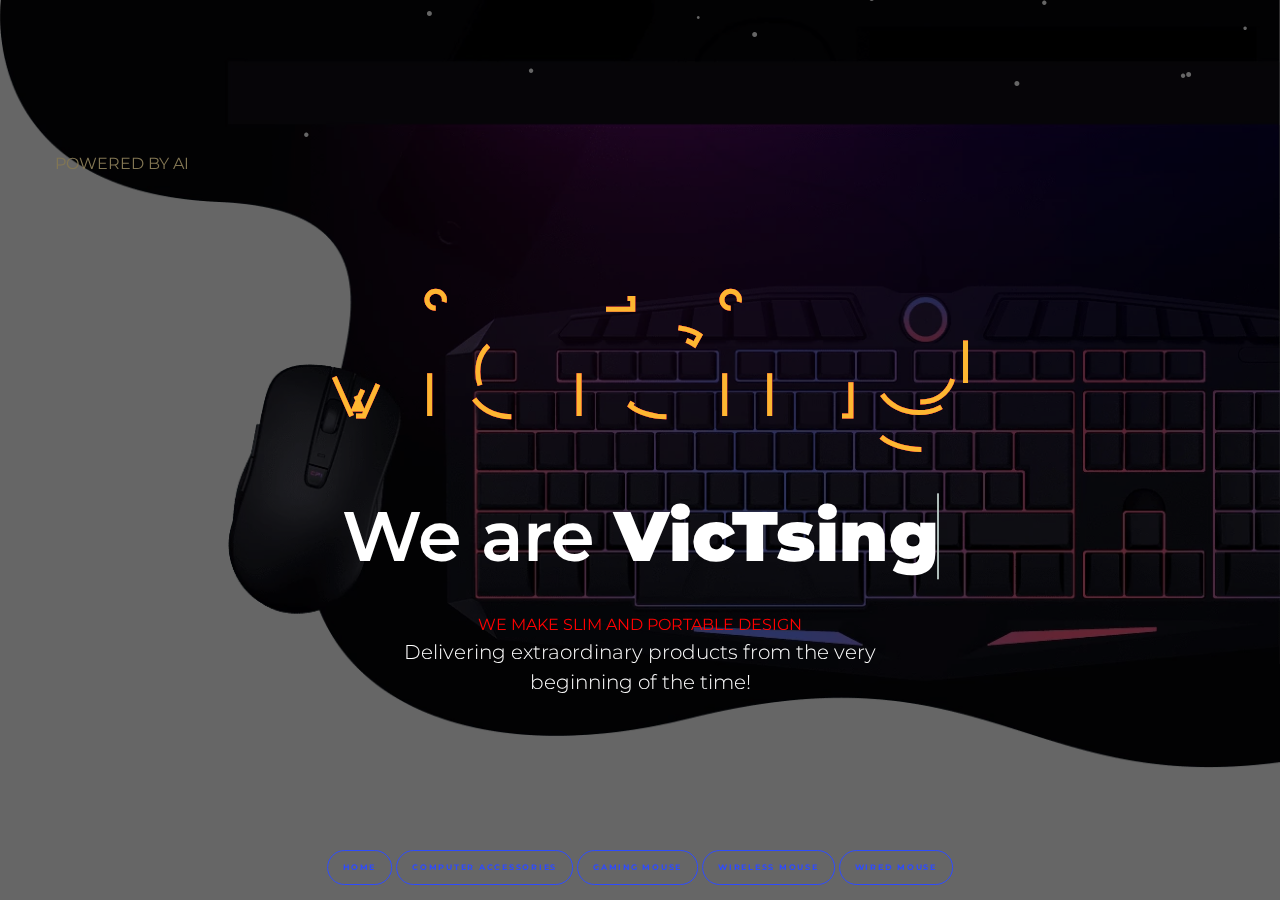
<file: index.html>
<!DOCTYPE html>
<html lang="en">
<!-- Coded By :: Vyshnav NK-->
    <head>
        <title>VicTsing | Official Site - Your Tech Life Master!</title>
        <meta charset="UTF-8">
        <meta name="viewport" content="width=device-width, initial-scale=1">

        <link href="https://fonts.googleapis.com/css?family=Montserrat:300,400,600&amp;subset=latin-ext" rel="stylesheet">
	<link rel="shortcut icon" type="image/x-icon" href="//cdn.shopify.com/s/files/1/1769/5297/files/vt_32x32.png?v=1538115218">
    

        <!-- CSS -->
        <link href="assets/css/main.css" rel="stylesheet">

        <!-- JS -->
		<script src="assets/js/snow.js"></script>
        <script src="assets/js/vendor/modernizr-2.8.3.min.js"></script>
        <script src="assets/js/vendor/jquery-1.12.0.min.js"></script>
    </head>
    <body>
	

        <div class="site" id="page">
            <a class="skip-link sr-only" href="#main">Skip to content</a>

            <!-- Options headline effects: .rotate | .slide | .zoom | .push | .clip -->
            <section class="hero-section hero-section--image clearfix clip">
                <div class="hero-section__wrap">
                    <div class="hero-section__option" data-init="slick" data-arrows="false" data-dots="true" data-fade="false" data-autoplay="5000" data-speed="3000">
                        <img src="assets/images/mouse.jpg" alt="Hero section image">
                        <img src="assets/images/mouse1.jpg" alt="Hero section image">
                        <img src="assets/images/mouse2.jpg" alt="Hero section image">
						 <img src="assets/images/mouse3.jpg" alt="Hero section image">
						  <img src="assets/images/mouse4.jpg" alt="Hero section image">
						   <img src="assets/images/mouse5.jpg" alt="Hero section image">
						    <img src="assets/images/mouse6.jpg" alt="Hero section image">
							<img src="assets/images/mouse7.jpg" alt="Hero section image">
						  
                    </div>
                    <!-- .hero-section__option -->

                    <div class="container">
                        <div class="row">
						<a href="/" title="Home"  rel="home" id="link-logo">
						
                          <b style="color:#827653">POWERED BY AI</b>
                      </a>
					<svg viewBox="0 0 960 300">
	<symbol id="s-text">
		<text text-anchor="middle" x="50%" y="80%">VicTsing</text>
	</symbol>

	<g class = "g-ants">
		<use xlink:href="#s-text" class="text-copy"></use>
		<use xlink:href="#s-text" class="text-copy"></use>
		<use xlink:href="#s-text" class="text-copy"></use>
		<use xlink:href="#s-text" class="text-copy"></use>
		<use xlink:href="#s-text" class="text-copy"></use>
	</g>
</svg>	

						
                            <div class="offset-lg-2 col-lg-8">
                                <div class="title-01 title-01--11 text-center">
                                    <h2 class="title__heading">
                                        <span>We are</span>
                                        <strong class="hero-section__words">
                                            <span class="title__effect is-visible">VicTsing</span>
                                            <span class="title__effect">Creative</span>
						 <span class="title__effect">Productive</span>
                                      
                                        </strong>
										
                                    </h2>
									<b style="color:red">WE MAKE SLIM AND PORTABLE DESIGN</b><br>
                                    <div class="title__description">Delivering extraordinary products from the very beginning of the time!</div>

                                </div> <!-- .title-01 -->
                            </div>
                        </div>
                    </div>
                </div>
            </section>
        </div>	
		
		

        <div class="button-group">
            <a href="index.html" class="btn btn-outline-primary button-sm"><b>Home</b></a>
            <a href="index1.html" class="btn btn-outline-primary button-sm"><b>Computer Accessories</b></a>
            <a href="index.html" class="btn btn-outline-primary button-sm"><b>Gaming Mouse</b></a>
            <a href="index.html" class="btn btn-outline-primary button-sm"><b>Wireless Mouse</b></a>
			<a href="index.html" class="btn btn-outline-primary button-sm"><b>Wired Mouse</b></a>
        </div>

        <!-- JS -->
		<script src="assets/js/snow.js"></script>
		<script src="assets/js/plugins/slick.min.js"></script>
        <script src="assets/js/plugins/animate-headline.js"></script>
		<script src="assets/js/snow.js"></script>
        <script src="assets/js/main.js"></script>
		
    </body>
</html>
</file>
<file: assets/css/main.css>
/*------------------------------------------------------------------------
# Free Splash HTML Templates - Feb 3, 2018
# ------------------------------------------------------------------------
# Designed & coded by Awe7 Team
# Websites:  http://www.awe7.com -  Email: info@awe7.com
--------------------------------------------------------------------------*/

html {
  box-sizing: border-box;
}

*,
*::before,
*::after {
  box-sizing: inherit;
}

html {
  font-size: 16px;
  -ms-overflow-style: scrollbar;
  -webkit-tap-highlight-color: transparent;
}

body {
  margin: 0;
}
@import url(https://fonts.googleapis.com/css?family=Montserrat);

html, body{
  height: 100%;
  font-weight: 800;
}

body{
  background: #030321;
  font-family: Arial;
}

svg {
    display: block;
    font: 10.5em 'Montserrat';
    width: 960px;
    height: 300px;
    margin: 0 auto;
}

.text-copy {
    fill: none;
    stroke: white;
    stroke-dasharray: 6% 29%;
    stroke-width: 5px;
    stroke-dashoffset: 0%;
    animation: stroke-offset 5.5s infinite linear;
}

.text-copy:nth-child(1){
	stroke: #4D163D;
	animation-delay: -1;
}

.text-copy:nth-child(2){
	stroke: #840037;
	animation-delay: -2s;
}

.text-copy:nth-child(3){
	stroke: #BD0034;
	animation-delay: -3s;
}

.text-copy:nth-child(4){
	stroke: #BD0034;
	animation-delay: -4s;
}

.text-copy:nth-child(5){
	stroke: #FDB731;
	animation-delay: -5s;
}

@keyframes stroke-offset{
	100% {stroke-dashoffset: -35%;}
}





body {
  font-family: "Montserrat", sans-serif;
  font-size: 1rem;
  font-weight: 300;
  line-height: 1.5;
  color: #787878;
  background-color: #fff;
}

p {
  margin-top: 0;
}

a {
  color: #1c1c1c;
  text-decoration: none;
}

a:hover {
  color: #2e4bfd;
  text-decoration: none;
}

img {
  max-width: 100%;
}

.clearfix::after {
  content: "";
  display: table;
  clear: both;
}

.slick-container {
  display: none;
}

.slick-initialized {
  display: block;
}

.slick-dots {
  bottom: 0;
}

.sr-only {
  position: absolute;
  width: 1px;
  height: 1px;
  padding: 0;
  margin: -1px;
  overflow: hidden;
  clip: rect(0, 0, 0, 0);
  border: 0;
}

.sr-only-focusable:active,
.sr-only-focusable:focus {
  position: static;
  width: auto;
  height: auto;
  margin: 0;
  overflow: visible;
  clip: auto;
}

.text-left {
  text-align: left;
}

.text-right {
  text-align: right;
}

.text-center {
  text-align: center;
}

.container {
  margin-left: auto;
  margin-right: auto;
  padding-left: 15px;
  padding-right: 15px;
}

.container::after {
  content: "";
  display: table;
  clear: both;
}

@media (min-width: 576px) {
  .container {
    width: 570px;
    max-width: 100%;
  }
}

@media (min-width: 768px) {
  .container {
    width: 750px;
    max-width: 100%;
  }
}

@media (min-width: 992px) {
  .container {
    width: 990px;
    max-width: 100%;
  }
}

@media (min-width: 1200px) {
  .container {
    width: 1170px;
    max-width: 100%;
  }
}

.container-fluid {
  margin-left: auto;
  margin-right: auto;
  padding-left: 15px;
  padding-right: 15px;
}

.container-fluid::after {
  content: "";
  display: table;
  clear: both;
}

.row {
  margin-right: -15px;
  margin-left: -15px;
}

.row::after {
  content: "";
  display: table;
  clear: both;
}

@media (min-width: 576px) {
  .row {
    margin-right: -15px;
    margin-left: -15px;
  }
}

@media (min-width: 768px) {
  .row {
    margin-right: -15px;
    margin-left: -15px;
  }
}

@media (min-width: 992px) {
  .row {
    margin-right: -15px;
    margin-left: -15px;
  }
}

@media (min-width: 1200px) {
  .row {
    margin-right: -15px;
    margin-left: -15px;
  }
}

.col-xs, .col-xs-1, .col-xs-2, .col-xs-3, .col-xs-4, .col-xs-5, .col-xs-6, .col-xs-7, .col-xs-8, .col-xs-9, .col-xs-10, .col-xs-11, .col-xs-12, .col-sm, .col-sm-1, .col-sm-2, .col-sm-3, .col-sm-4, .col-sm-5, .col-sm-6, .col-sm-7, .col-sm-8, .col-sm-9, .col-sm-10, .col-sm-11, .col-sm-12, .col-md, .col-md-1, .col-md-2, .col-md-3, .col-md-4, .col-md-5, .col-md-6, .col-md-7, .col-md-8, .col-md-9, .col-md-10, .col-md-11, .col-md-12, .col-lg, .col-lg-1, .col-lg-2, .col-lg-3, .col-lg-4, .col-lg-5, .col-lg-6, .col-lg-7, .col-lg-8, .col-lg-9, .col-lg-10, .col-lg-11, .col-lg-12, .col-xl, .col-xl-1, .col-xl-2, .col-xl-3, .col-xl-4, .col-xl-5, .col-xl-6, .col-xl-7, .col-xl-8, .col-xl-9, .col-xl-10, .col-xl-11, .col-xl-12 {
  position: relative;
  min-height: 1px;
  padding-right: 15px;
  padding-left: 15px;
}

@media (min-width: 576px) {
  .col-xs, .col-xs-1, .col-xs-2, .col-xs-3, .col-xs-4, .col-xs-5, .col-xs-6, .col-xs-7, .col-xs-8, .col-xs-9, .col-xs-10, .col-xs-11, .col-xs-12, .col-sm, .col-sm-1, .col-sm-2, .col-sm-3, .col-sm-4, .col-sm-5, .col-sm-6, .col-sm-7, .col-sm-8, .col-sm-9, .col-sm-10, .col-sm-11, .col-sm-12, .col-md, .col-md-1, .col-md-2, .col-md-3, .col-md-4, .col-md-5, .col-md-6, .col-md-7, .col-md-8, .col-md-9, .col-md-10, .col-md-11, .col-md-12, .col-lg, .col-lg-1, .col-lg-2, .col-lg-3, .col-lg-4, .col-lg-5, .col-lg-6, .col-lg-7, .col-lg-8, .col-lg-9, .col-lg-10, .col-lg-11, .col-lg-12, .col-xl, .col-xl-1, .col-xl-2, .col-xl-3, .col-xl-4, .col-xl-5, .col-xl-6, .col-xl-7, .col-xl-8, .col-xl-9, .col-xl-10, .col-xl-11, .col-xl-12 {
    padding-right: 15px;
    padding-left: 15px;
  }
}

@media (min-width: 768px) {
  .col-xs, .col-xs-1, .col-xs-2, .col-xs-3, .col-xs-4, .col-xs-5, .col-xs-6, .col-xs-7, .col-xs-8, .col-xs-9, .col-xs-10, .col-xs-11, .col-xs-12, .col-sm, .col-sm-1, .col-sm-2, .col-sm-3, .col-sm-4, .col-sm-5, .col-sm-6, .col-sm-7, .col-sm-8, .col-sm-9, .col-sm-10, .col-sm-11, .col-sm-12, .col-md, .col-md-1, .col-md-2, .col-md-3, .col-md-4, .col-md-5, .col-md-6, .col-md-7, .col-md-8, .col-md-9, .col-md-10, .col-md-11, .col-md-12, .col-lg, .col-lg-1, .col-lg-2, .col-lg-3, .col-lg-4, .col-lg-5, .col-lg-6, .col-lg-7, .col-lg-8, .col-lg-9, .col-lg-10, .col-lg-11, .col-lg-12, .col-xl, .col-xl-1, .col-xl-2, .col-xl-3, .col-xl-4, .col-xl-5, .col-xl-6, .col-xl-7, .col-xl-8, .col-xl-9, .col-xl-10, .col-xl-11, .col-xl-12 {
    padding-right: 15px;
    padding-left: 15px;
  }
}

@media (min-width: 992px) {
  .col-xs, .col-xs-1, .col-xs-2, .col-xs-3, .col-xs-4, .col-xs-5, .col-xs-6, .col-xs-7, .col-xs-8, .col-xs-9, .col-xs-10, .col-xs-11, .col-xs-12, .col-sm, .col-sm-1, .col-sm-2, .col-sm-3, .col-sm-4, .col-sm-5, .col-sm-6, .col-sm-7, .col-sm-8, .col-sm-9, .col-sm-10, .col-sm-11, .col-sm-12, .col-md, .col-md-1, .col-md-2, .col-md-3, .col-md-4, .col-md-5, .col-md-6, .col-md-7, .col-md-8, .col-md-9, .col-md-10, .col-md-11, .col-md-12, .col-lg, .col-lg-1, .col-lg-2, .col-lg-3, .col-lg-4, .col-lg-5, .col-lg-6, .col-lg-7, .col-lg-8, .col-lg-9, .col-lg-10, .col-lg-11, .col-lg-12, .col-xl, .col-xl-1, .col-xl-2, .col-xl-3, .col-xl-4, .col-xl-5, .col-xl-6, .col-xl-7, .col-xl-8, .col-xl-9, .col-xl-10, .col-xl-11, .col-xl-12 {
    padding-right: 15px;
    padding-left: 15px;
  }
}

@media (min-width: 1200px) {
  .col-xs, .col-xs-1, .col-xs-2, .col-xs-3, .col-xs-4, .col-xs-5, .col-xs-6, .col-xs-7, .col-xs-8, .col-xs-9, .col-xs-10, .col-xs-11, .col-xs-12, .col-sm, .col-sm-1, .col-sm-2, .col-sm-3, .col-sm-4, .col-sm-5, .col-sm-6, .col-sm-7, .col-sm-8, .col-sm-9, .col-sm-10, .col-sm-11, .col-sm-12, .col-md, .col-md-1, .col-md-2, .col-md-3, .col-md-4, .col-md-5, .col-md-6, .col-md-7, .col-md-8, .col-md-9, .col-md-10, .col-md-11, .col-md-12, .col-lg, .col-lg-1, .col-lg-2, .col-lg-3, .col-lg-4, .col-lg-5, .col-lg-6, .col-lg-7, .col-lg-8, .col-lg-9, .col-lg-10, .col-lg-11, .col-lg-12, .col-xl, .col-xl-1, .col-xl-2, .col-xl-3, .col-xl-4, .col-xl-5, .col-xl-6, .col-xl-7, .col-xl-8, .col-xl-9, .col-xl-10, .col-xl-11, .col-xl-12 {
    padding-right: 15px;
    padding-left: 15px;
  }
}

.col-xs-1 {
  float: left;
  width: 8.33333%;
}

.col-xs-2 {
  float: left;
  width: 16.66667%;
}

.col-xs-3 {
  float: left;
  width: 25%;
}

.col-xs-4 {
  float: left;
  width: 33.33333%;
}

.col-xs-5 {
  float: left;
  width: 41.66667%;
}

.col-xs-6 {
  float: left;
  width: 50%;
}

.col-xs-7 {
  float: left;
  width: 58.33333%;
}

.col-xs-8 {
  float: left;
  width: 66.66667%;
}

.col-xs-9 {
  float: left;
  width: 75%;
}

.col-xs-10 {
  float: left;
  width: 83.33333%;
}

.col-xs-11 {
  float: left;
  width: 91.66667%;
}

.col-xs-12 {
  float: left;
  width: 100%;
}

.pull-xs-0 {
  right: auto;
}

.pull-xs-1 {
  right: 8.33333%;
}

.pull-xs-2 {
  right: 16.66667%;
}

.pull-xs-3 {
  right: 25%;
}

.pull-xs-4 {
  right: 33.33333%;
}

.pull-xs-5 {
  right: 41.66667%;
}

.pull-xs-6 {
  right: 50%;
}

.pull-xs-7 {
  right: 58.33333%;
}

.pull-xs-8 {
  right: 66.66667%;
}

.pull-xs-9 {
  right: 75%;
}

.pull-xs-10 {
  right: 83.33333%;
}

.pull-xs-11 {
  right: 91.66667%;
}

.pull-xs-12 {
  right: 100%;
}

.push-xs-0 {
  left: auto;
}

.push-xs-1 {
  left: 8.33333%;
}

.push-xs-2 {
  left: 16.66667%;
}

.push-xs-3 {
  left: 25%;
}

.push-xs-4 {
  left: 33.33333%;
}

.push-xs-5 {
  left: 41.66667%;
}

.push-xs-6 {
  left: 50%;
}

.push-xs-7 {
  left: 58.33333%;
}

.push-xs-8 {
  left: 66.66667%;
}

.push-xs-9 {
  left: 75%;
}

.push-xs-10 {
  left: 83.33333%;
}

.push-xs-11 {
  left: 91.66667%;
}

.push-xs-12 {
  left: 100%;
}

.offset-xs-1 {
  margin-left: 8.33333%;
}

.offset-xs-2 {
  margin-left: 16.66667%;
}

.offset-xs-3 {
  margin-left: 25%;
}

.offset-xs-4 {
  margin-left: 33.33333%;
}

.offset-xs-5 {
  margin-left: 41.66667%;
}

.offset-xs-6 {
  margin-left: 50%;
}

.offset-xs-7 {
  margin-left: 58.33333%;
}

.offset-xs-8 {
  margin-left: 66.66667%;
}

.offset-xs-9 {
  margin-left: 75%;
}

.offset-xs-10 {
  margin-left: 83.33333%;
}

.offset-xs-11 {
  margin-left: 91.66667%;
}

@media (min-width: 576px) {
  .col-sm-1 {
    float: left;
    width: 8.33333%;
  }
  .col-sm-2 {
    float: left;
    width: 16.66667%;
  }
  .col-sm-3 {
    float: left;
    width: 25%;
  }
  .col-sm-4 {
    float: left;
    width: 33.33333%;
  }
  .col-sm-5 {
    float: left;
    width: 41.66667%;
  }
  .col-sm-6 {
    float: left;
    width: 50%;
  }
  .col-sm-7 {
    float: left;
    width: 58.33333%;
  }
  .col-sm-8 {
    float: left;
    width: 66.66667%;
  }
  .col-sm-9 {
    float: left;
    width: 75%;
  }
  .col-sm-10 {
    float: left;
    width: 83.33333%;
  }
  .col-sm-11 {
    float: left;
    width: 91.66667%;
  }
  .col-sm-12 {
    float: left;
    width: 100%;
  }
  .pull-sm-0 {
    right: auto;
  }
  .pull-sm-1 {
    right: 8.33333%;
  }
  .pull-sm-2 {
    right: 16.66667%;
  }
  .pull-sm-3 {
    right: 25%;
  }
  .pull-sm-4 {
    right: 33.33333%;
  }
  .pull-sm-5 {
    right: 41.66667%;
  }
  .pull-sm-6 {
    right: 50%;
  }
  .pull-sm-7 {
    right: 58.33333%;
  }
  .pull-sm-8 {
    right: 66.66667%;
  }
  .pull-sm-9 {
    right: 75%;
  }
  .pull-sm-10 {
    right: 83.33333%;
  }
  .pull-sm-11 {
    right: 91.66667%;
  }
  .pull-sm-12 {
    right: 100%;
  }
  .push-sm-0 {
    left: auto;
  }
  .push-sm-1 {
    left: 8.33333%;
  }
  .push-sm-2 {
    left: 16.66667%;
  }
  .push-sm-3 {
    left: 25%;
  }
  .push-sm-4 {
    left: 33.33333%;
  }
  .push-sm-5 {
    left: 41.66667%;
  }
  .push-sm-6 {
    left: 50%;
  }
  .push-sm-7 {
    left: 58.33333%;
  }
  .push-sm-8 {
    left: 66.66667%;
  }
  .push-sm-9 {
    left: 75%;
  }
  .push-sm-10 {
    left: 83.33333%;
  }
  .push-sm-11 {
    left: 91.66667%;
  }
  .push-sm-12 {
    left: 100%;
  }
  .offset-sm-0 {
    margin-left: 0%;
  }
  .offset-sm-1 {
    margin-left: 8.33333%;
  }
  .offset-sm-2 {
    margin-left: 16.66667%;
  }
  .offset-sm-3 {
    margin-left: 25%;
  }
  .offset-sm-4 {
    margin-left: 33.33333%;
  }
  .offset-sm-5 {
    margin-left: 41.66667%;
  }
  .offset-sm-6 {
    margin-left: 50%;
  }
  .offset-sm-7 {
    margin-left: 58.33333%;
  }
  .offset-sm-8 {
    margin-left: 66.66667%;
  }
  .offset-sm-9 {
    margin-left: 75%;
  }
  .offset-sm-10 {
    margin-left: 83.33333%;
  }
  .offset-sm-11 {
    margin-left: 91.66667%;
  }
}

@media (min-width: 768px) {
  .col-md-1 {
    float: left;
    width: 8.33333%;
  }
  .col-md-2 {
    float: left;
    width: 16.66667%;
  }
  .col-md-3 {
    float: left;
    width: 25%;
  }
  .col-md-4 {
    float: left;
    width: 33.33333%;
  }
  .col-md-5 {
    float: left;
    width: 41.66667%;
  }
  .col-md-6 {
    float: left;
    width: 50%;
  }
  .col-md-7 {
    float: left;
    width: 58.33333%;
  }
  .col-md-8 {
    float: left;
    width: 66.66667%;
  }
  .col-md-9 {
    float: left;
    width: 75%;
  }
  .col-md-10 {
    float: left;
    width: 83.33333%;
  }
  .col-md-11 {
    float: left;
    width: 91.66667%;
  }
  .col-md-12 {
    float: left;
    width: 100%;
  }
  .pull-md-0 {
    right: auto;
  }
  .pull-md-1 {
    right: 8.33333%;
  }
  .pull-md-2 {
    right: 16.66667%;
  }
  .pull-md-3 {
    right: 25%;
  }
  .pull-md-4 {
    right: 33.33333%;
  }
  .pull-md-5 {
    right: 41.66667%;
  }
  .pull-md-6 {
    right: 50%;
  }
  .pull-md-7 {
    right: 58.33333%;
  }
  .pull-md-8 {
    right: 66.66667%;
  }
  .pull-md-9 {
    right: 75%;
  }
  .pull-md-10 {
    right: 83.33333%;
  }
  .pull-md-11 {
    right: 91.66667%;
  }
  .pull-md-12 {
    right: 100%;
  }
  .push-md-0 {
    left: auto;
  }
  .push-md-1 {
    left: 8.33333%;
  }
  .push-md-2 {
    left: 16.66667%;
  }
  .push-md-3 {
    left: 25%;
  }
  .push-md-4 {
    left: 33.33333%;
  }
  .push-md-5 {
    left: 41.66667%;
  }
  .push-md-6 {
    left: 50%;
  }
  .push-md-7 {
    left: 58.33333%;
  }
  .push-md-8 {
    left: 66.66667%;
  }
  .push-md-9 {
    left: 75%;
  }
  .push-md-10 {
    left: 83.33333%;
  }
  .push-md-11 {
    left: 91.66667%;
  }
  .push-md-12 {
    left: 100%;
  }
  .offset-md-0 {
    margin-left: 0%;
  }
  .offset-md-1 {
    margin-left: 8.33333%;
  }
  .offset-md-2 {
    margin-left: 16.66667%;
  }
  .offset-md-3 {
    margin-left: 25%;
  }
  .offset-md-4 {
    margin-left: 33.33333%;
  }
  .offset-md-5 {
    margin-left: 41.66667%;
  }
  .offset-md-6 {
    margin-left: 50%;
  }
  .offset-md-7 {
    margin-left: 58.33333%;
  }
  .offset-md-8 {
    margin-left: 66.66667%;
  }
  .offset-md-9 {
    margin-left: 75%;
  }
  .offset-md-10 {
    margin-left: 83.33333%;
  }
  .offset-md-11 {
    margin-left: 91.66667%;
  }
}

@media (min-width: 992px) {
  .col-lg-1 {
    float: left;
    width: 8.33333%;
  }
  .col-lg-2 {
    float: left;
    width: 16.66667%;
  }
  .col-lg-3 {
    float: left;
    width: 25%;
  }
  .col-lg-4 {
    float: left;
    width: 33.33333%;
  }
  .col-lg-5 {
    float: left;
    width: 41.66667%;
  }
  .col-lg-6 {
    float: left;
    width: 50%;
  }
  .col-lg-7 {
    float: left;
    width: 58.33333%;
  }
  .col-lg-8 {
    float: left;
    width: 66.66667%;
  }
  .col-lg-9 {
    float: left;
    width: 75%;
  }
  .col-lg-10 {
    float: left;
    width: 83.33333%;
  }
  .col-lg-11 {
    float: left;
    width: 91.66667%;
  }
  .col-lg-12 {
    float: left;
    width: 100%;
  }
  .pull-lg-0 {
    right: auto;
  }
  .pull-lg-1 {
    right: 8.33333%;
  }
  .pull-lg-2 {
    right: 16.66667%;
  }
  .pull-lg-3 {
    right: 25%;
  }
  .pull-lg-4 {
    right: 33.33333%;
  }
  .pull-lg-5 {
    right: 41.66667%;
  }
  .pull-lg-6 {
    right: 50%;
  }
  .pull-lg-7 {
    right: 58.33333%;
  }
  .pull-lg-8 {
    right: 66.66667%;
  }
  .pull-lg-9 {
    right: 75%;
  }
  .pull-lg-10 {
    right: 83.33333%;
  }
  .pull-lg-11 {
    right: 91.66667%;
  }
  .pull-lg-12 {
    right: 100%;
  }
  .push-lg-0 {
    left: auto;
  }
  .push-lg-1 {
    left: 8.33333%;
  }
  .push-lg-2 {
    left: 16.66667%;
  }
  .push-lg-3 {
    left: 25%;
  }
  .push-lg-4 {
    left: 33.33333%;
  }
  .push-lg-5 {
    left: 41.66667%;
  }
  .push-lg-6 {
    left: 50%;
  }
  .push-lg-7 {
    left: 58.33333%;
  }
  .push-lg-8 {
    left: 66.66667%;
  }
  .push-lg-9 {
    left: 75%;
  }
  .push-lg-10 {
    left: 83.33333%;
  }
  .push-lg-11 {
    left: 91.66667%;
  }
  .push-lg-12 {
    left: 100%;
  }
  .offset-lg-0 {
    margin-left: 0%;
  }
  .offset-lg-1 {
    margin-left: 8.33333%;
  }
  .offset-lg-2 {
    margin-left: 16.66667%;
  }
  .offset-lg-3 {
    margin-left: 25%;
  }
  .offset-lg-4 {
    margin-left: 33.33333%;
  }
  .offset-lg-5 {
    margin-left: 41.66667%;
  }
  .offset-lg-6 {
    margin-left: 50%;
  }
  .offset-lg-7 {
    margin-left: 58.33333%;
  }
  .offset-lg-8 {
    margin-left: 66.66667%;
  }
  .offset-lg-9 {
    margin-left: 75%;
  }
  .offset-lg-10 {
    margin-left: 83.33333%;
  }
  .offset-lg-11 {
    margin-left: 91.66667%;
  }
}

@media (min-width: 1200px) {
  .col-xl-1 {
    float: left;
    width: 8.33333%;
  }
  .col-xl-2 {
    float: left;
    width: 16.66667%;
  }
  .col-xl-3 {
    float: left;
    width: 25%;
  }
  .col-xl-4 {
    float: left;
    width: 33.33333%;
  }
  .col-xl-5 {
    float: left;
    width: 41.66667%;
  }
  .col-xl-6 {
    float: left;
    width: 50%;
  }
  .col-xl-7 {
    float: left;
    width: 58.33333%;
  }
  .col-xl-8 {
    float: left;
    width: 66.66667%;
  }
  .col-xl-9 {
    float: left;
    width: 75%;
  }
  .col-xl-10 {
    float: left;
    width: 83.33333%;
  }
  .col-xl-11 {
    float: left;
    width: 91.66667%;
  }
  .col-xl-12 {
    float: left;
    width: 100%;
  }
  .pull-xl-0 {
    right: auto;
  }
  .pull-xl-1 {
    right: 8.33333%;
  }
  .pull-xl-2 {
    right: 16.66667%;
  }
  .pull-xl-3 {
    right: 25%;
  }
  .pull-xl-4 {
    right: 33.33333%;
  }
  .pull-xl-5 {
    right: 41.66667%;
  }
  .pull-xl-6 {
    right: 50%;
  }
  .pull-xl-7 {
    right: 58.33333%;
  }
  .pull-xl-8 {
    right: 66.66667%;
  }
  .pull-xl-9 {
    right: 75%;
  }
  .pull-xl-10 {
    right: 83.33333%;
  }
  .pull-xl-11 {
    right: 91.66667%;
  }
  .pull-xl-12 {
    right: 100%;
  }
  .push-xl-0 {
    left: auto;
  }
  .push-xl-1 {
    left: 8.33333%;
  }
  .push-xl-2 {
    left: 16.66667%;
  }
  .push-xl-3 {
    left: 25%;
  }
  .push-xl-4 {
    left: 33.33333%;
  }
  .push-xl-5 {
    left: 41.66667%;
  }
  .push-xl-6 {
    left: 50%;
  }
  .push-xl-7 {
    left: 58.33333%;
  }
  .push-xl-8 {
    left: 66.66667%;
  }
  .push-xl-9 {
    left: 75%;
  }
  .push-xl-10 {
    left: 83.33333%;
  }
  .push-xl-11 {
    left: 91.66667%;
  }
  .push-xl-12 {
    left: 100%;
  }
  .offset-xl-0 {
    margin-left: 0%;
  }
  .offset-xl-1 {
    margin-left: 8.33333%;
  }
  .offset-xl-2 {
    margin-left: 16.66667%;
  }
  .offset-xl-3 {
    margin-left: 25%;
  }
  .offset-xl-4 {
    margin-left: 33.33333%;
  }
  .offset-xl-5 {
    margin-left: 41.66667%;
  }
  .offset-xl-6 {
    margin-left: 50%;
  }
  .offset-xl-7 {
    margin-left: 58.33333%;
  }
  .offset-xl-8 {
    margin-left: 66.66667%;
  }
  .offset-xl-9 {
    margin-left: 75%;
  }
  .offset-xl-10 {
    margin-left: 83.33333%;
  }
  .offset-xl-11 {
    margin-left: 91.66667%;
  }
}

h1,
.h1 {
  font-family: inherit;
  font-weight: 600;
  line-height: 1.33333;
  color: #1c1c1c;
  margin-top: 0;
  margin-bottom: 1rem;
}

h2,
.h2 {
  font-family: inherit;
  font-weight: 600;
  line-height: 1.33333;
  color: #1c1c1c;
  margin-top: 0;
  margin-bottom: 1rem;
}

h3,
.h3 {
  font-family: inherit;
  font-weight: 600;
  line-height: 1.33333;
  color: #1c1c1c;
  margin-top: 0;
  margin-bottom: 1rem;
}

h4,
.h4 {
  font-family: inherit;
  font-weight: 600;
  line-height: 1.33333;
  color: #1c1c1c;
  margin-top: 0;
  margin-bottom: 1rem;
}

h5,
.h5 {
  font-family: inherit;
  font-weight: 600;
  line-height: 1.33333;
  color: #1c1c1c;
  margin-top: 0;
  margin-bottom: 1rem;
}

h6,
.h6 {
  font-family: inherit;
  font-weight: 600;
  line-height: 1.33333;
  color: #1c1c1c;
  margin-top: 0;
  margin-bottom: 1rem;
}

h1, .h1 {
  font-size: 3.75rem;
}

h2, .h2 {
  font-size: 2.5rem;
}

h3, .h3 {
  font-size: 1.875rem;
}

h4, .h4 {
  font-size: 1.25rem;
}

h5, .h5 {
  font-size: 3.75rem;
}

h6, .h6 {
  font-size: 0.875rem;
}

.btn, button, input[type="submit"], input[type="button"] {
  display: inline-block;
  line-height: 1.625;
  text-align: center;
  white-space: nowrap;
  vertical-align: middle;
  font-size: 1rem;
  font-weight: 500;
  text-transform: uppercase;
  letter-spacing: 1.75px;
  padding: 1rem 3.125rem;
  border: 1px solid transparent;
  border-radius: 50px;
  outline: none !important;
  cursor: pointer;
  -webkit-user-select: none;
     -moz-user-select: none;
      -ms-user-select: none;
          user-select: none;
  transition: all 0.3s ease;
}

.btn-primary {
  color: #fff;
  background-color: #2e4bfd;
  border-color: #2e4bfd;
}

.btn-primary:hover {
  color: #fff;
  background-color: #021fd2;
  border-color: #0219aa;
}

.btn-primary:focus, .btn-primary.focus {
  color: #fff;
  background-color: #021fd2;
  border-color: #0219aa;
}

.btn-primary:active, .btn-primary.active,
.open > .btn-primary.dropdown-toggle {
  color: #fff;
  background-color: #021fd2;
  border-color: #0219aa;
  background-image: none;
}

.btn-primary:active:hover, .btn-primary:active:focus, .btn-primary:active.focus, .btn-primary.active:hover, .btn-primary.active:focus, .btn-primary.active.focus,
.open > .btn-primary.dropdown-toggle:hover,
.open > .btn-primary.dropdown-toggle:focus,
.open > .btn-primary.dropdown-toggle.focus {
  color: #fff;
  background-color: #021fd2;
  border-color: #0219aa;
}

.btn-primary.disabled:focus, .btn-primary.disabled.focus, .btn-primary:disabled:focus, .btn-primary:disabled.focus {
  background-color: #2e4bfd;
  border-color: #2e4bfd;
}

.btn-primary.disabled:hover, .btn-primary:disabled:hover {
  background-color: #2e4bfd;
  border-color: #2e4bfd;
}

.btn-info {
  color: #fff;
  background-color: #cfd6ff;
  border-color: #cfd6ff;
}

.btn-info:hover {
  color: #fff;
  background-color: #788cff;
  border-color: #5069ff;
}

.btn-info:focus, .btn-info.focus {
  color: #fff;
  background-color: #788cff;
  border-color: #5069ff;
}

.btn-info:active, .btn-info.active,
.open > .btn-info.dropdown-toggle {
  color: #fff;
  background-color: #788cff;
  border-color: #5069ff;
  background-image: none;
}

.btn-info:active:hover, .btn-info:active:focus, .btn-info:active.focus, .btn-info.active:hover, .btn-info.active:focus, .btn-info.active.focus,
.open > .btn-info.dropdown-toggle:hover,
.open > .btn-info.dropdown-toggle:focus,
.open > .btn-info.dropdown-toggle.focus {
  color: #fff;
  background-color: #788cff;
  border-color: #5069ff;
}

.btn-info.disabled:focus, .btn-info.disabled.focus, .btn-info:disabled:focus, .btn-info:disabled.focus {
  background-color: #cfd6ff;
  border-color: #cfd6ff;
}

.btn-info.disabled:hover, .btn-info:disabled:hover {
  background-color: #cfd6ff;
  border-color: #cfd6ff;
}

.btn-success {
  color: #fff;
  background-color: #57d03b;
  border-color: #57d03b;
}

.btn-success:hover {
  color: #fff;
  background-color: #389123;
  border-color: #2b711b;
}

.btn-success:focus, .btn-success.focus {
  color: #fff;
  background-color: #389123;
  border-color: #2b711b;
}

.btn-success:active, .btn-success.active,
.open > .btn-success.dropdown-toggle {
  color: #fff;
  background-color: #389123;
  border-color: #2b711b;
  background-image: none;
}

.btn-success:active:hover, .btn-success:active:focus, .btn-success:active.focus, .btn-success.active:hover, .btn-success.active:focus, .btn-success.active.focus,
.open > .btn-success.dropdown-toggle:hover,
.open > .btn-success.dropdown-toggle:focus,
.open > .btn-success.dropdown-toggle.focus {
  color: #fff;
  background-color: #389123;
  border-color: #2b711b;
}

.btn-success.disabled:focus, .btn-success.disabled.focus, .btn-success:disabled:focus, .btn-success:disabled.focus {
  background-color: #57d03b;
  border-color: #57d03b;
}

.btn-success.disabled:hover, .btn-success:disabled:hover {
  background-color: #57d03b;
  border-color: #57d03b;
}

.btn-warning {
  color: #fff;
  background-color: #ffda44;
  border-color: #ffda44;
}

.btn-warning:hover {
  color: #fff;
  background-color: #ecbe00;
  border-color: #c49d00;
}

.btn-warning:focus, .btn-warning.focus {
  color: #fff;
  background-color: #ecbe00;
  border-color: #c49d00;
}

.btn-warning:active, .btn-warning.active,
.open > .btn-warning.dropdown-toggle {
  color: #fff;
  background-color: #ecbe00;
  border-color: #c49d00;
  background-image: none;
}

.btn-warning:active:hover, .btn-warning:active:focus, .btn-warning:active.focus, .btn-warning.active:hover, .btn-warning.active:focus, .btn-warning.active.focus,
.open > .btn-warning.dropdown-toggle:hover,
.open > .btn-warning.dropdown-toggle:focus,
.open > .btn-warning.dropdown-toggle.focus {
  color: #fff;
  background-color: #ecbe00;
  border-color: #c49d00;
}

.btn-warning.disabled:focus, .btn-warning.disabled.focus, .btn-warning:disabled:focus, .btn-warning:disabled.focus {
  background-color: #ffda44;
  border-color: #ffda44;
}

.btn-warning.disabled:hover, .btn-warning:disabled:hover {
  background-color: #ffda44;
  border-color: #ffda44;
}

.btn-danger {
  color: #fff;
  background-color: #e94a4a;
  border-color: #e94a4a;
}

.btn-danger:hover {
  color: #fff;
  background-color: #c41818;
  border-color: #a01313;
}

.btn-danger:focus, .btn-danger.focus {
  color: #fff;
  background-color: #c41818;
  border-color: #a01313;
}

.btn-danger:active, .btn-danger.active,
.open > .btn-danger.dropdown-toggle {
  color: #fff;
  background-color: #c41818;
  border-color: #a01313;
  background-image: none;
}

.btn-danger:active:hover, .btn-danger:active:focus, .btn-danger:active.focus, .btn-danger.active:hover, .btn-danger.active:focus, .btn-danger.active.focus,
.open > .btn-danger.dropdown-toggle:hover,
.open > .btn-danger.dropdown-toggle:focus,
.open > .btn-danger.dropdown-toggle.focus {
  color: #fff;
  background-color: #c41818;
  border-color: #a01313;
}

.btn-danger.disabled:focus, .btn-danger.disabled.focus, .btn-danger:disabled:focus, .btn-danger:disabled.focus {
  background-color: #e94a4a;
  border-color: #e94a4a;
}

.btn-danger.disabled:hover, .btn-danger:disabled:hover {
  background-color: #e94a4a;
  border-color: #e94a4a;
}

.btn-outline-primary {
  color: #2e4bfd;
  background-image: none;
  background-color: transparent;
  border-color: #2e4bfd;
}

.btn-outline-primary:hover {
  color: #fff;
  background-color: #2e4bfd;
  border-color: #2e4bfd;
}

.btn-outline-primary:focus, .btn-outline-primary.focus {
  color: #fff;
  background-color: #2e4bfd;
  border-color: #2e4bfd;
}

.btn-outline-primary:active, .btn-outline-primary.active,
.open > .btn-outline-primary.dropdown-toggle {
  color: #fff;
  background-color: #2e4bfd;
  border-color: #2e4bfd;
}

.btn-outline-primary:active:hover, .btn-outline-primary:active:focus, .btn-outline-primary:active.focus, .btn-outline-primary.active:hover, .btn-outline-primary.active:focus, .btn-outline-primary.active.focus,
.open > .btn-outline-primary.dropdown-toggle:hover,
.open > .btn-outline-primary.dropdown-toggle:focus,
.open > .btn-outline-primary.dropdown-toggle.focus {
  color: #fff;
  background-color: #021fd2;
  border-color: #0219aa;
}

.btn-outline-primary.disabled:focus, .btn-outline-primary.disabled.focus, .btn-outline-primary:disabled:focus, .btn-outline-primary:disabled.focus {
  border-color: #93a2fe;
}

.btn-outline-primary.disabled:hover, .btn-outline-primary:disabled:hover {
  border-color: #93a2fe;
}

.btn-outline-info {
  color: #cfd6ff;
  background-image: none;
  background-color: transparent;
  border-color: #cfd6ff;
}

.btn-outline-info:hover {
  color: #fff;
  background-color: #cfd6ff;
  border-color: #cfd6ff;
}

.btn-outline-info:focus, .btn-outline-info.focus {
  color: #fff;
  background-color: #cfd6ff;
  border-color: #cfd6ff;
}

.btn-outline-info:active, .btn-outline-info.active,
.open > .btn-outline-info.dropdown-toggle {
  color: #fff;
  background-color: #cfd6ff;
  border-color: #cfd6ff;
}

.btn-outline-info:active:hover, .btn-outline-info:active:focus, .btn-outline-info:active.focus, .btn-outline-info.active:hover, .btn-outline-info.active:focus, .btn-outline-info.active.focus,
.open > .btn-outline-info.dropdown-toggle:hover,
.open > .btn-outline-info.dropdown-toggle:focus,
.open > .btn-outline-info.dropdown-toggle.focus {
  color: #fff;
  background-color: #788cff;
  border-color: #5069ff;
}

.btn-outline-info.disabled:focus, .btn-outline-info.disabled.focus, .btn-outline-info:disabled:focus, .btn-outline-info:disabled.focus {
  border-color: white;
}

.btn-outline-info.disabled:hover, .btn-outline-info:disabled:hover {
  border-color: white;
}

.btn-outline-success {
  color: #57d03b;
  background-image: none;
  background-color: transparent;
  border-color: #57d03b;
}

.btn-outline-success:hover {
  color: #fff;
  background-color: #57d03b;
  border-color: #57d03b;
}

.btn-outline-success:focus, .btn-outline-success.focus {
  color: #fff;
  background-color: #57d03b;
  border-color: #57d03b;
}

.btn-outline-success:active, .btn-outline-success.active,
.open > .btn-outline-success.dropdown-toggle {
  color: #fff;
  background-color: #57d03b;
  border-color: #57d03b;
}

.btn-outline-success:active:hover, .btn-outline-success:active:focus, .btn-outline-success:active.focus, .btn-outline-success.active:hover, .btn-outline-success.active:focus, .btn-outline-success.active.focus,
.open > .btn-outline-success.dropdown-toggle:hover,
.open > .btn-outline-success.dropdown-toggle:focus,
.open > .btn-outline-success.dropdown-toggle.focus {
  color: #fff;
  background-color: #389123;
  border-color: #2b711b;
}

.btn-outline-success.disabled:focus, .btn-outline-success.disabled.focus, .btn-outline-success:disabled:focus, .btn-outline-success:disabled.focus {
  border-color: #9ee48d;
}

.btn-outline-success.disabled:hover, .btn-outline-success:disabled:hover {
  border-color: #9ee48d;
}

.btn-outline-warning {
  color: #ffda44;
  background-image: none;
  background-color: transparent;
  border-color: #ffda44;
}

.btn-outline-warning:hover {
  color: #fff;
  background-color: #ffda44;
  border-color: #ffda44;
}

.btn-outline-warning:focus, .btn-outline-warning.focus {
  color: #fff;
  background-color: #ffda44;
  border-color: #ffda44;
}

.btn-outline-warning:active, .btn-outline-warning.active,
.open > .btn-outline-warning.dropdown-toggle {
  color: #fff;
  background-color: #ffda44;
  border-color: #ffda44;
}

.btn-outline-warning:active:hover, .btn-outline-warning:active:focus, .btn-outline-warning:active.focus, .btn-outline-warning.active:hover, .btn-outline-warning.active:focus, .btn-outline-warning.active.focus,
.open > .btn-outline-warning.dropdown-toggle:hover,
.open > .btn-outline-warning.dropdown-toggle:focus,
.open > .btn-outline-warning.dropdown-toggle.focus {
  color: #fff;
  background-color: #ecbe00;
  border-color: #c49d00;
}

.btn-outline-warning.disabled:focus, .btn-outline-warning.disabled.focus, .btn-outline-warning:disabled:focus, .btn-outline-warning:disabled.focus {
  border-color: #ffeeaa;
}

.btn-outline-warning.disabled:hover, .btn-outline-warning:disabled:hover {
  border-color: #ffeeaa;
}

.btn-outline-danger {
  color: #e94a4a;
  background-image: none;
  background-color: transparent;
  border-color: #e94a4a;
}

.btn-outline-danger:hover {
  color: #fff;
  background-color: #e94a4a;
  border-color: #e94a4a;
}

.btn-outline-danger:focus, .btn-outline-danger.focus {
  color: #fff;
  background-color: #e94a4a;
  border-color: #e94a4a;
}

.btn-outline-danger:active, .btn-outline-danger.active,
.open > .btn-outline-danger.dropdown-toggle {
  color: #fff;
  background-color: #e94a4a;
  border-color: #e94a4a;
}

.btn-outline-danger:active:hover, .btn-outline-danger:active:focus, .btn-outline-danger:active.focus, .btn-outline-danger.active:hover, .btn-outline-danger.active:focus, .btn-outline-danger.active.focus,
.open > .btn-outline-danger.dropdown-toggle:hover,
.open > .btn-outline-danger.dropdown-toggle:focus,
.open > .btn-outline-danger.dropdown-toggle.focus {
  color: #fff;
  background-color: #c41818;
  border-color: #a01313;
}

.btn-outline-danger.disabled:focus, .btn-outline-danger.disabled.focus, .btn-outline-danger:disabled:focus, .btn-outline-danger:disabled.focus {
  border-color: #f4a5a5;
}

.btn-outline-danger.disabled:hover, .btn-outline-danger:disabled:hover {
  border-color: #f4a5a5;
}

.btn-primary--shadow {
  box-shadow: 0px 0px 16px 0px rgba(46, 75, 253, 0.65);
}

.btn-success--shadow {
  box-shadow: 0px 0px 16px 0px rgba(87, 208, 59, 0.65);
}

.btn-info--shadow {
  box-shadow: 0px 0px 16px 0px rgba(207, 214, 255, 0.65);
}

.btn-warning--shadow {
  box-shadow: 0px 0px 16px 0px rgba(255, 218, 68, 0.65);
}

.btn-danger--shadow {
  box-shadow: 0px 0px 16px 0px rgba(233, 74, 74, 0.65);
}

/* Slider */
.slick-slider {
  position: relative;
  display: block;
  box-sizing: border-box;
  -webkit-touch-callout: none;
  -webkit-user-select: none;
  -moz-user-select: none;
  -ms-user-select: none;
  user-select: none;
  -ms-touch-action: pan-y;
  touch-action: pan-y;
  -webkit-tap-highlight-color: transparent;
}

.slick-list {
  position: relative;
  overflow: hidden;
  display: block;
  margin: 0;
  padding: 0;
}

.slick-list:focus {
  outline: none;
}

.slick-list.dragging {
  cursor: pointer;
  cursor: hand;
}

.slick-slider .slick-track,
.slick-slider .slick-list {
  -webkit-transform: translate3d(0, 0, 0);
  transform: translate3d(0, 0, 0);
}

.slick-track {
  position: relative;
  left: 0;
  top: 0;
  display: block;
}

.slick-track:before, .slick-track:after {
  content: "";
  display: table;
}

.slick-track:after {
  clear: both;
}

.slick-loading .slick-track {
  visibility: hidden;
}

.slick-slide {
  float: left;
  height: 100%;
  min-height: 1px;
  display: none;
}

[dir="rtl"] .slick-slide {
  float: right;
}

.slick-slide img {
  display: block;
}

.slick-slide.slick-loading img {
  display: none;
}

.slick-slide.dragging img {
  pointer-events: none;
}

.slick-initialized .slick-slide {
  display: block;
}

.slick-loading .slick-slide {
  visibility: hidden;
}

.slick-vertical .slick-slide {
  display: block;
  height: auto;
  border: 1px solid transparent;
}

.slick-arrow.slick-hidden {
  display: none;
}

/* Slider */
.slick-loading .slick-list {
  background: #fff url("../images/ajax-loader.gif") center center no-repeat;
}

/* Icons */
/* Arrows */
.slick-prev,
.slick-next {
  position: absolute;
  display: block;
  height: 20px;
  width: 20px;
  line-height: 0px;
  font-size: 0px;
  cursor: pointer;
  background: transparent;
  color: transparent;
  top: 50%;
  -webkit-transform: translate(0, -50%);
  transform: translate(0, -50%);
  padding: 0;
  border: none;
  outline: none;
}

.slick-prev:hover, .slick-prev:focus,
.slick-next:hover,
.slick-next:focus {
  outline: none;
  background: transparent;
  color: transparent;
}

.slick-prev:hover:before, .slick-prev:focus:before,
.slick-next:hover:before,
.slick-next:focus:before {
  opacity: 1;
}

.slick-prev.slick-disabled:before,
.slick-next.slick-disabled:before {
  opacity: 0.25;
}

.slick-prev:before,
.slick-next:before {
  font-family: " ";
  font-size: 20px;
  line-height: 1;
  color: white;
  opacity: 0.75;
  -webkit-font-smoothing: antialiased;
  -moz-osx-font-smoothing: grayscale;
}

.slick-prev {
  left: -25px;
}

[dir="rtl"] .slick-prev {
  left: auto;
  right: -25px;
}

.slick-prev:before {
  content: " ";
}

[dir="rtl"] .slick-prev:before {
  content: " ";
}

.slick-next {
  right: -25px;
}

[dir="rtl"] .slick-next {
  left: -25px;
  right: auto;
}

.slick-next:before {
  content: " ";
}

[dir="rtl"] .slick-next:before {
  content: " ";
}

/* Dots */
.slick-dotted.slick-slider {
  margin-bottom: 30px;
}

.slick-dots {
  position: absolute;
  bottom: -25px;
  list-style: none;
  display: block;
  text-align: center;
  padding: 0;
  margin: 0;
  width: 100%;
}

.slick-dots li {
  position: relative;
  display: inline-block;
  height: 20px;
  width: 20px;
  margin: 0 5px;
  padding: 0;
  cursor: pointer;
}

.slick-dots li button {
  border: 0;
  background: transparent;
  display: block;
  height: 20px;
  width: 20px;
  outline: none;
  line-height: 0px;
  font-size: 0px;
  color: transparent;
  padding: 5px;
  cursor: pointer;
}

.slick-dots li button:hover, .slick-dots li button:focus {
  outline: none;
}

.slick-dots li button:hover:before, .slick-dots li button:focus:before {
  opacity: 1;
}

.slick-dots li button:before {
  position: absolute;
  top: 0;
  left: 0;
  content: " ";
  width: 20px;
  height: 20px;
  font-family: " ";
  font-size: 6px;
  line-height: 20px;
  text-align: center;
  color: #fff;
  opacity: 0.25;
  -webkit-font-smoothing: antialiased;
  -moz-osx-font-smoothing: grayscale;
}

.slick-dots li.slick-active button:before {
  color: #fff;
  opacity: 0.75;
}

.parallax {
  background-attachment: fixed !important;
  background-size: cover;
  background-position: center;
  background-color: transparent;
  background-repeat: no-repeat;
  position: relative;
  overflow: hidden;
}

.title-01 {
  z-index: 1;
  position: relative;
}

.title__sub {
  font-weight: 600;
  letter-spacing: 2px;
  text-transform: uppercase;
  color: #2e4bfd;
  margin-bottom: 0.625rem;
  font-size: 0.75rem;
}

.title__action:last-child {
  margin-bottom: 0;
}

.title-01--11 .title__heading {
  font-size: 2.5rem;
}

@media (min-width: 768px) {
  .title-01--11 .title__heading {
    font-size: 3.75rem;
  }
}

@media (min-width: 992px) {
  .title-01--11 .title__heading {
    font-size: 4.375rem;
  }
}

.title-01--11 .title__description {
  margin-bottom: 50px;
}

@media (min-width: 992px) {
  .title-01--11 .title__description {
    font-size: 1.25rem;
    padding: 0 5.9375rem;
  }
}

.hero-section,
.hero-section__wrap {
  position: relative;
  overflow: hidden;
}

.hero-section .container,
.hero-section__wrap .container {
  z-index: 2;
  top: 50%;
  position: relative;
  -webkit-transform: translateY(-50%);
          transform: translateY(-50%);
}

.hero-section__wrap {
  height: 100vh;
}

.hero-section__wrap .title__heading {
  text-align: center;
}

.hero-section__wrap .title__heading > span + strong.hero-section__words {
  text-align: left;
}

.hero-section__option {
  top: 0;
  left: 0;
  right: 0;
  bottom: 0;
  position: absolute;
}

.hero-section__option img {
  max-width: none;
  top: 0;
  bottom: 0;
  position: absolute;
}

@media (min-width: 1200px) {
  .hero-section__option img {
    position: static;
    max-width: 100%;
  }
}

.hero-section--image::before {
  content: "";
  display: block;
  background-color: rgba(0, 0, 0, 0.6);
  z-index: 1;
  top: 0;
  left: 0;
  right: 0;
  bottom: 0;
  position: absolute;
}

.hero-section--image * {
  color: #fff;
}

.hero-section--color .hero-section__option {
  background-color: #e94a4a;
}

.hero-section--color * {
  color: #fff;
}

.hero-section--slider .hero-section__wrap::before {
  content: "";
  display: block;
  background-color: rgba(0, 0, 0, 0.6);
  z-index: 1;
  top: 0;
  left: 0;
  right: 0;
  bottom: 0;
  position: absolute;
}

.hero-section--slider * {
  color: #fff;
}

.hero-section--slider .slick-arrow {
  width: 40px;
  height: 40px;
  z-index: 9;
  opacity: 0.7;
  border: 2px solid #fff;
  border-radius: 100%;
}

.hero-section--slider .slick-arrow:before {
  color: #fff;
  display: inline-block;
  opacity: 1;
  border: 10px solid transparent;
  font-size: 1rem;
}

.hero-section--slider .slick-arrow:hover {
  opacity: 1;
}

.hero-section--slider .slick-prev {
  left: 20px;
}

.hero-section--slider .slick-prev:before {
  border-right-color: #fff;
  margin-left: 0;
}

.hero-section--slider .slick-next {
  right: 20px;
}

.hero-section--slider .slick-next:before {
  border-left-color: #fff;
  margin-right: -20px;
}

.hero-section--slider .slick-dotted.slick-slider {
  margin-bottom: 0;
}

.hero-section--slider .slick-dots {
  bottom: 20px;
  z-index: 9;
}

.hero-section--slider .slick-dots li button:before {
  width: 15px;
  height: 15px;
  border: 2px solid #fff;
  border-radius: 100%;
  font-size: 0;
}

.hero-section--slider .slick-dots li.slick-active button:before {
  background-color: #fff;
}

.hero-section--slider .slick-active button:before {
  content: "\f111";
  opacity: 1 !important;
}

.hero-section--video::before {
  content: "";
  display: block;
  background-color: rgba(0, 0, 0, 0.6);
  z-index: 1;
  top: 0;
  left: 0;
  right: 0;
  bottom: 0;
  position: absolute;
}

.hero-section--video * {
  color: #fff;
}

.hero-section__words {
  position: relative;
}

.hero-section__words .title__effect {
  display: block;
  position: absolute;
  left: 0;
  top: 0;
  right: 0;
  opacity: 0;
}

.hero-section__words .title__effect.is-visible {
  position: relative;
  opacity: 1;
}

.no-js .hero-section__words .title__effect {
  opacity: 0;
}

.no-js .hero-section__words .title__effect.is-visible {
  opacity: 1;
}

/* --------------------------------

xrotate

-------------------------------- */
.hero-section.rotate .hero-section__words {
  -webkit-perspective: 300px;
  perspective: 300px;
}

.hero-section.rotate .title__effect {
  opacity: 0;
  -webkit-transform-origin: 50% 100%;
  transform-origin: 50% 100%;
  -webkit-transform: rotateX(180deg);
  transform: rotateX(180deg);
}

.hero-section.rotate .title__effect.is-visible {
  opacity: 1;
  -webkit-transform: rotateX(0deg);
  transform: rotateX(0deg);
  -webkit-animation: cd-rotate-in 1.2s;
  animation: cd-rotate-in 1.2s;
}

.hero-section.rotate .title__effect.is-hidden {
  -webkit-transform: rotateX(180deg);
  transform: rotateX(180deg);
  -webkit-animation: cd-rotate-out 1.2s;
  animation: cd-rotate-out 1.2s;
}

@-webkit-keyframes cd-rotate-in {
  0% {
    -webkit-transform: rotateX(180deg);
    opacity: 0;
  }
  35% {
    -webkit-transform: rotateX(120deg);
    opacity: 0;
  }
  65% {
    opacity: 0;
  }
  100% {
    -webkit-transform: rotateX(360deg);
    opacity: 1;
  }
}

@keyframes cd-rotate-in {
  0% {
    -webkit-transform: rotateX(180deg);
    transform: rotateX(180deg);
    opacity: 0;
  }
  35% {
    -webkit-transform: rotateX(120deg);
    transform: rotateX(120deg);
    opacity: 0;
  }
  65% {
    opacity: 0;
  }
  100% {
    -webkit-transform: rotateX(360deg);
    transform: rotateX(360deg);
    opacity: 1;
  }
}

@-webkit-keyframes cd-rotate-out {
  0% {
    -webkit-transform: rotateX(0deg);
    opacity: 1;
  }
  35% {
    -webkit-transform: rotateX(-40deg);
    opacity: 1;
  }
  65% {
    opacity: 0;
  }
  100% {
    -webkit-transform: rotateX(180deg);
    opacity: 0;
  }
}

@keyframes cd-rotate-out {
  0% {
    -webkit-transform: rotateX(0deg);
    transform: rotateX(0deg);
    opacity: 1;
  }
  35% {
    -webkit-transform: rotateX(-40deg);
    transform: rotateX(-40deg);
    opacity: 1;
  }
  65% {
    opacity: 0;
  }
  100% {
    -webkit-transform: rotateX(180deg);
    transform: rotateX(180deg);
    opacity: 0;
  }
}

/* --------------------------------

xslide

-------------------------------- */
.hero-section.slide span {
  display: inline-block;
  padding: .2em 0;
}

.hero-section.slide .hero-section__words {
  overflow: hidden;
  vertical-align: top;
}

.hero-section.slide .title__effect {
  opacity: 0;
  top: .2em;
}

.hero-section.slide .title__effect.is-visible {
  top: 0;
  opacity: 1;
  -webkit-animation: slide-in 0.6s;
  animation: slide-in 0.6s;
}

.hero-section.slide .title__effect.is-hidden {
  -webkit-animation: slide-out 0.6s;
  animation: slide-out 0.6s;
}

@-webkit-keyframes slide-in {
  0% {
    opacity: 0;
    -webkit-transform: translateY(-100%);
  }
  60% {
    opacity: 1;
    -webkit-transform: translateY(20%);
  }
  100% {
    opacity: 1;
    -webkit-transform: translateY(0);
  }
}

@keyframes slide-in {
  0% {
    opacity: 0;
    -webkit-transform: translateY(-100%);
    transform: translateY(-100%);
  }
  60% {
    opacity: 1;
    -webkit-transform: translateY(20%);
    transform: translateY(20%);
  }
  100% {
    opacity: 1;
    -webkit-transform: translateY(0);
    transform: translateY(0);
  }
}

@-webkit-keyframes slide-out {
  0% {
    opacity: 1;
    -webkit-transform: translateY(0);
  }
  60% {
    opacity: 0;
    -webkit-transform: translateY(120%);
  }
  100% {
    opacity: 0;
    -webkit-transform: translateY(100%);
  }
}

@keyframes slide-out {
  0% {
    opacity: 1;
    -webkit-transform: translateY(0);
    transform: translateY(0);
  }
  60% {
    opacity: 0;
    -webkit-transform: translateY(120%);
    transform: translateY(120%);
  }
  100% {
    opacity: 0;
    -webkit-transform: translateY(100%);
    transform: translateY(100%);
  }
}

/* --------------------------------

xzoom

-------------------------------- */
.hero-section.zoom .hero-section__words {
  -webkit-perspective: 300px;
  perspective: 300px;
}

.hero-section.zoom .title__effect {
  opacity: 0;
}

.hero-section.zoom .title__effect.is-visible {
  opacity: 1;
  -webkit-animation: zoom-in 0.8s;
  animation: zoom-in 0.8s;
}

.hero-section.zoom .title__effect.is-hidden {
  -webkit-animation: zoom-out 0.8s;
  animation: zoom-out 0.8s;
}

@-webkit-keyframes zoom-in {
  0% {
    opacity: 0;
    -webkit-transform: translateZ(100px);
  }
  100% {
    opacity: 1;
    -webkit-transform: translateZ(0);
  }
}

@keyframes zoom-in {
  0% {
    opacity: 0;
    -webkit-transform: translateZ(100px);
    transform: translateZ(100px);
  }
  100% {
    opacity: 1;
    -webkit-transform: translateZ(0);
    transform: translateZ(0);
  }
}

@-webkit-keyframes zoom-out {
  0% {
    opacity: 1;
    -webkit-transform: translateZ(0);
  }
  100% {
    opacity: 0;
    -webkit-transform: translateZ(-100px);
  }
}

@keyframes zoom-out {
  0% {
    opacity: 1;
    -webkit-transform: translateZ(0);
    transform: translateZ(0);
  }
  100% {
    opacity: 0;
    -webkit-transform: translateZ(-100px);
    transform: translateZ(-100px);
  }
}

/* --------------------------------

xpush

-------------------------------- */
.hero-section.push .title__effect {
  opacity: 0;
}

.hero-section.push .title__effect.is-visible {
  opacity: 1;
  -webkit-animation: push-in 0.6s;
  animation: push-in 0.6s;
}

.hero-section.push .title__effect.is-hidden {
  -webkit-animation: push-out 0.6s;
  animation: push-out 0.6s;
}

@-webkit-keyframes push-in {
  0% {
    opacity: 0;
    -webkit-transform: translateX(-100%);
  }
  60% {
    opacity: 1;
    -webkit-transform: translateX(10%);
  }
  100% {
    opacity: 1;
    -webkit-transform: translateX(0);
  }
}

@keyframes push-in {
  0% {
    opacity: 0;
    -webkit-transform: translateX(-100%);
    transform: translateX(-100%);
  }
  60% {
    opacity: 1;
    -webkit-transform: translateX(10%);
    transform: translateX(10%);
  }
  100% {
    opacity: 1;
    -webkit-transform: translateX(0);
    transform: translateX(0);
  }
}

@-webkit-keyframes push-out {
  0% {
    opacity: 1;
    -webkit-transform: translateX(0);
  }
  60% {
    opacity: 0;
    -webkit-transform: translateX(110%);
  }
  100% {
    opacity: 0;
    -webkit-transform: translateX(100%);
  }
}

@keyframes push-out {
  0% {
    opacity: 1;
    -webkit-transform: translateX(0);
    transform: translateX(0);
  }
  60% {
    opacity: 0;
    -webkit-transform: translateX(110%);
    transform: translateX(110%);
  }
  100% {
    opacity: 0;
    -webkit-transform: translateX(100%);
    transform: translateX(100%);
  }
}

/* --------------------------------

xclip

-------------------------------- */
.hero-section.clip .title__heading > span,
.hero-section.clip .title__effect {
  display: inline-block;
  padding: .2em 0;
}

.hero-section.clip .hero-section__words {
  overflow: hidden;
  vertical-align: top;
}

.hero-section.clip .hero-section__words::after {
  /* line */
  content: '';
  position: absolute;
  top: 0;
  right: 0;
  width: 2px;
  height: 100%;
  background-color: #aebcb9;
}

.hero-section.clip .title__effect {
  opacity: 0;
}

.hero-section.clip .title__effect.is-visible {
  opacity: 1;
}


.button-group{
  position: absolute;
  bottom: 15px;
  left: 50%;
  transform: translateX(-50%);
  z-index: 999;
}
.button-sm{
  padding: 10px 15px;
  font-size: 8px;
}
</file>
